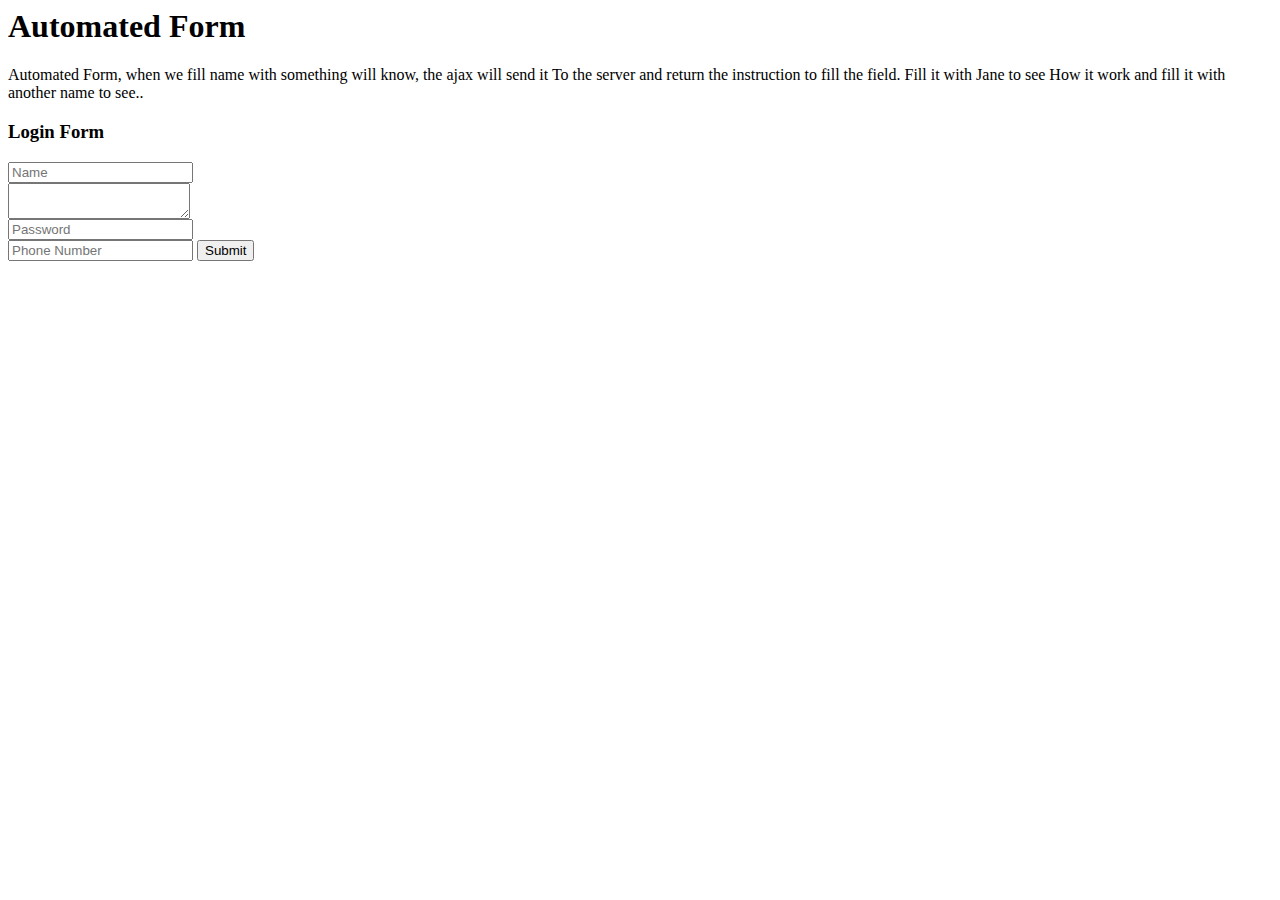
<file: example/automated_form/index.html>
<html>
  <meta charset="utf-8" />
  <title>Automated Form</title>

  <h1>Automated Form</h1>

  <p>
    Automated Form, when we fill name with something will know, the ajax will send it
    To the server and return the instruction to fill the field. Fill it with Jane to see
    How it work and fill it with another name to see..
  </p>

  <form action="add_edit.php" method="post" id="address_form" >
    <h3>Login Form</h3>
    <input id="name" type="text" name="name" placeholder="Name" data-url="check_name.php"/><br />
    <input id="method" type="hidden" name="method" value="add"/>
    <textarea id="address" name="address" placehoder="Address"></textarea><br />
    <input id="city" name="city" placeholder="Password" /><br/>
    <input id="phone" type="text" name="phone" placeholder="Phone Number" />
    <button type="submit" name="submitButton">Submit</button>
  </form>

  <script src="js/jquery-1.10.2.min.js" type="text/javascript"></script>
  <script src="js/phpjquery.js" type="text/javascript"></script> 
  <script type="text/javascript">
    $(function () {
      $('#name').phpjquerycallback();
      $('#address_form').phpjquerycallback();
    });
  </script>

</html>
</file>
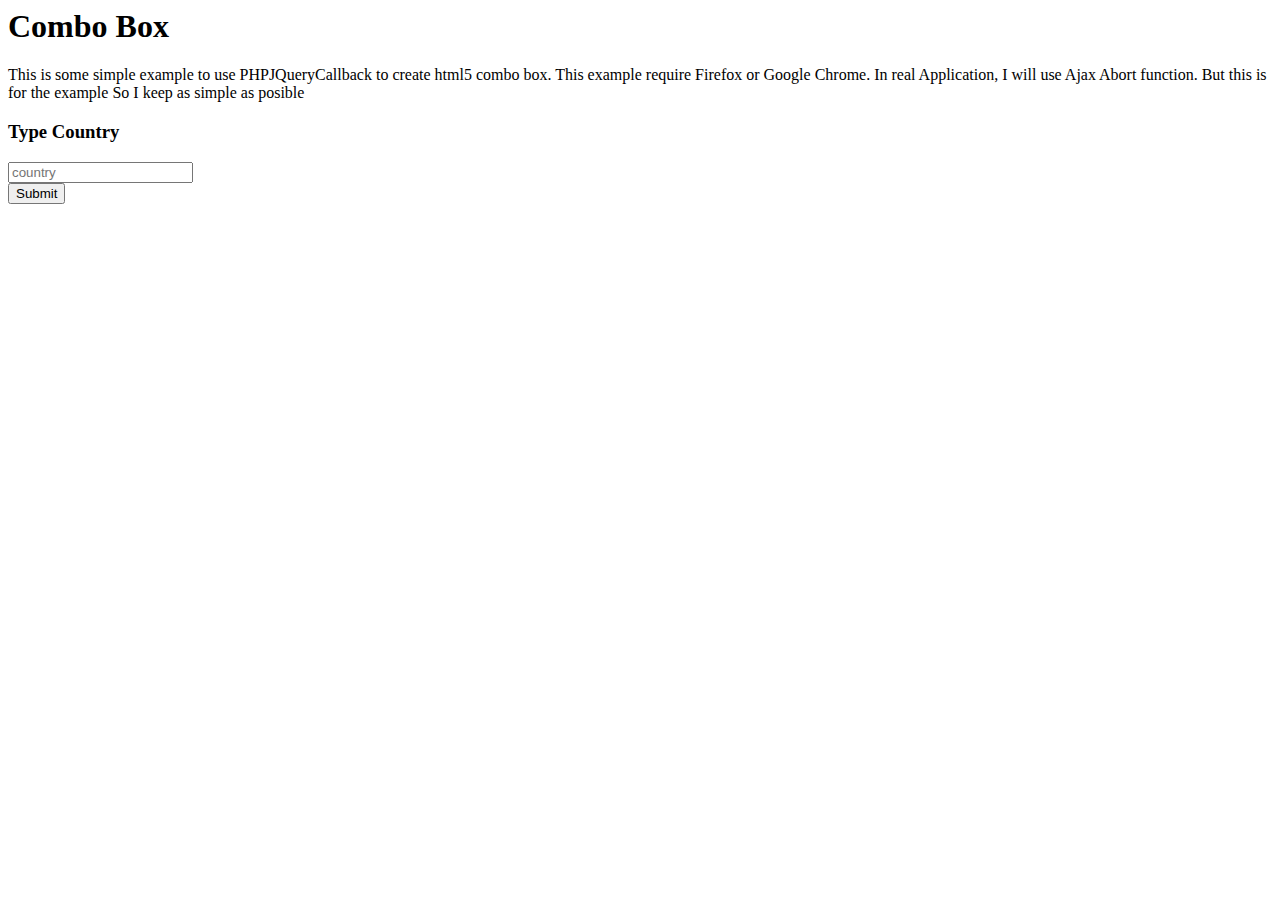
<file: example/combobox/index.html>
<html>
  <meta charset="utf-8" />
  <title>Combo Box</title>

  <h1>Combo Box</h1>

  <p>
    This is some simple example to use PHPJQueryCallback to create html5 combo box.
    This example require Firefox or Google Chrome. In real Application, I will use
    Ajax Abort function. But this is for the example So I keep as simple as posible
  </p>

  <form action="controller.php" method="post" id="country_form" autocomplete="off">
    <h3>Type Country</h3>
    <input id="country" type="text" name="country" placeholder="country" list="country-list" data-url="controller.php" autocomplete="off"/><br />
    <datalist id="country-list">
    </datalist>
    <button type="submit" name="submitButton" value="submit">Submit</button>
  </form>

  <script src="js/jquery-1.10.2.min.js" type="text/javascript"></script>
  <script src="js/phpjquery.js" type="text/javascript"></script> 
  <script type="text/javascript">
    $(function () {

      var ignoreKeys = [
        13, //enter
        33, //pgup
        34, //pgdn
        35, //home
        36, //end
        37, //left
        38, //up
        39, //right
        40, //down
      ];


      $('#country').keyup(function (e) {
        if ( ignoreKeys.indexOf(e.keyCode) == -1 ) {

          $.getJSON ( $(this).data('url'), $(this).serialize(), function ( data ) {
            $.processPHPJQueryCallback (data);
          });
          
        } 
      });
    });
  </script>

</html>
</file>
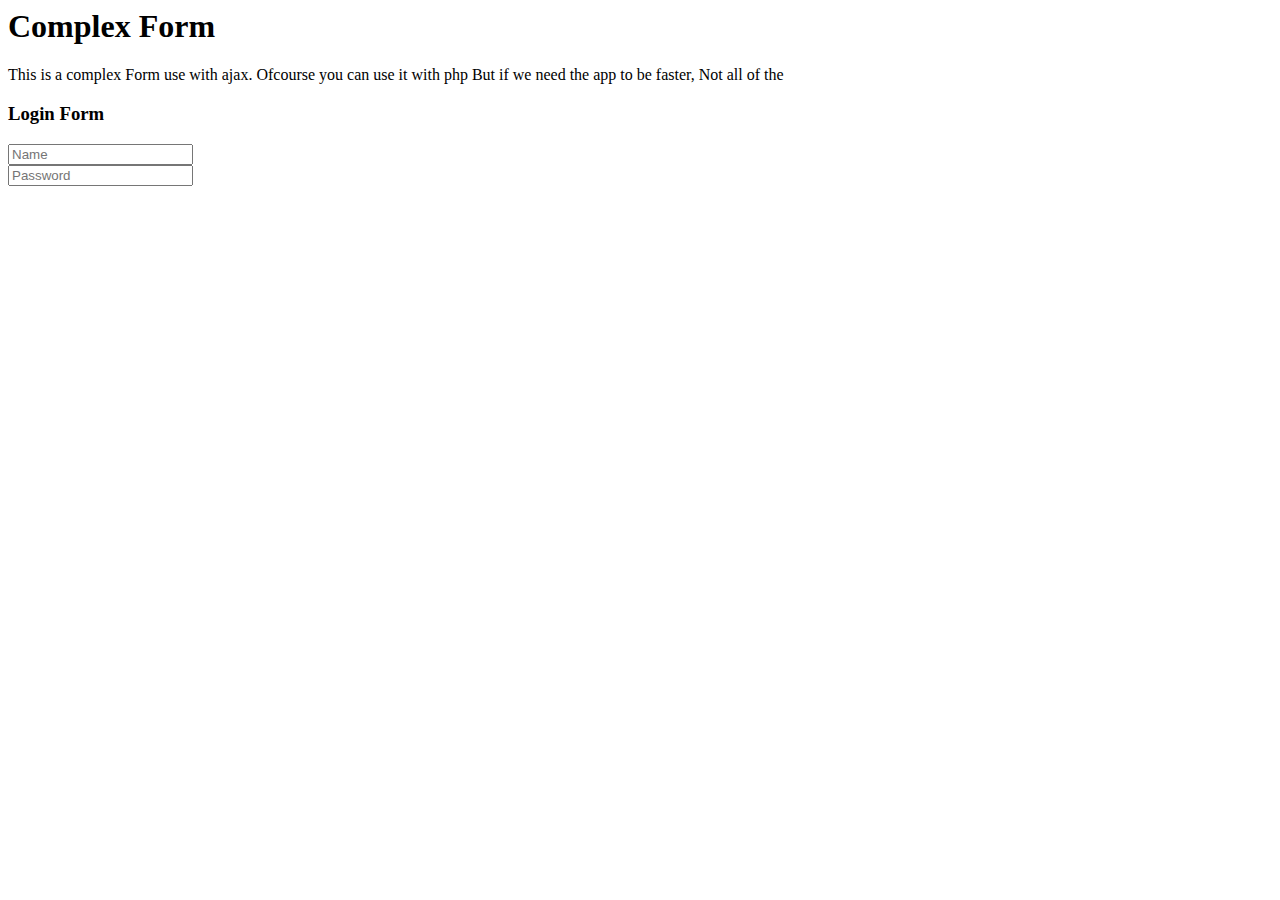
<file: example/complex_form/index.html>
<html>

  <link href="css/style.css" rel="stylesheet" type="text/css" >

  <h1>Complex Form</h1>

  <p>
    This is a complex Form use with ajax. Ofcourse you can use it with php
    But if we need the app to be faster, Not all of the  
  </p>

  <form id="login_form" action="controller.php">
    <h3>Login Form</h3>
    <input id="iname" type="text" name="name" placeholder="Name" /><br />
    <input id="ipassword" type="text" name="password" placeholder="Password" />
  </form>

  <div id="login_status" class="hide">
    <span>Login</span><span id="user_ls"></span>
    is Login
  </div>

  <table id="table_data" class="hide">
    <thead>
      <tr>
        <th>ID</th>
        <th>Title</th>
        <th>Description</th>
        <th>User</th>
        <th>Action</th>
      </tr>
    </thead>
    <tfoot>
      <tr>
        <td></td>
        <td><form id="cell_title"><input name="cell_title" type="text" /></form></td>
        <td><form id="cell_description"><textarea name="cell_description"></textarea></form></td>
        <td><form id="cell_user"><input name="cell_user" type="text" /></form></td>
        <td></td>
      </tr>
    <tbody>
      <tr id=row1>
        <td></td>
        <td></td>
        <td></td>
        <td></td>
        <td>
          <a href="delete">delete</a>
        </td>
      </tr>
    </tbody>
  </table>

  <div id="statistics" class="hide">
    Total data = <span>10</span>
  </div>

  <script src="js/jquery-1.10.2.min.js" type="text/javascript"></script>
  <script src="js/phpjquery.js" type="text/javascript"></script>
  <script>
    $('#login_form').phpjquerycallback();
  </script>

</html>
</file>
<file: example/complex_form/css/style.css>
.test-div
{
  width:30%;
  min-height:100px;
  border:solid 1px black;
}
#left-div
{
  display:inline-block;
}
#center-div
{
  display:inline-block;
}
#right-div
{
  display:inline-block;
}
.hide
{
  display:none;

}
</file>
